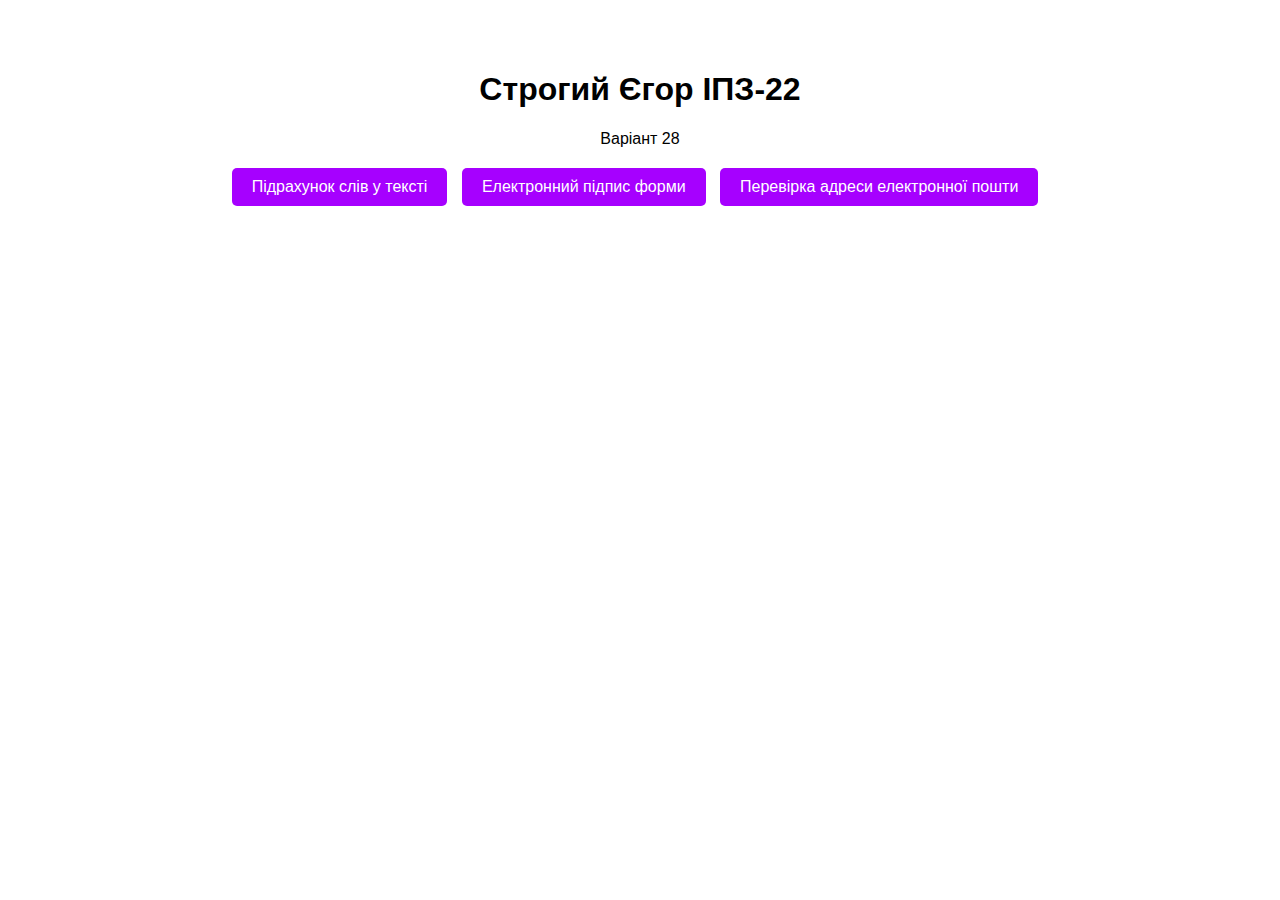
<file: index.html>
<!DOCTYPE html>
<html lang="en">
<head>
    <meta charset="UTF-8">
    <meta name="viewport" content="width=device-width, initial-scale=1.0">
    <title>Лабораторна робота №5</title>
    <style>
        /* Стилі CSS */
        body {
            font-family: Arial, sans-serif;
            margin: 0;
            padding: 0;
        }

        .container {
            width: 80%;
            margin: 0 auto;
            text-align: center;
            padding-top: 50px;
        }

        .buttons {
            margin-top: 20px;
        }

        .button {
            display: inline-block;
            padding: 10px 20px;
            background-color: #a600ff;
            color: #fff;
            text-decoration: none;
            border-radius: 5px;
            margin-right: 10px;
        }

        .button:hover {
            background-color: #710da8;
        }
    </style>
</head>
<body>
<div class="container">
    <h1>Строгий Єгор ІПЗ-22</h1>
    <p>Варіант 28</p>
    <div class="buttons">
        <a href="task1.html" class="button">Підрахунок слів у тексті</a>
        <a href="task2.html" class="button">Електронний підпис форми</a>
        <a href="task3.html" class="button">Перевірка адреси електронної пошти</a>
    </div>
</div>
</body>
</html>
</file>
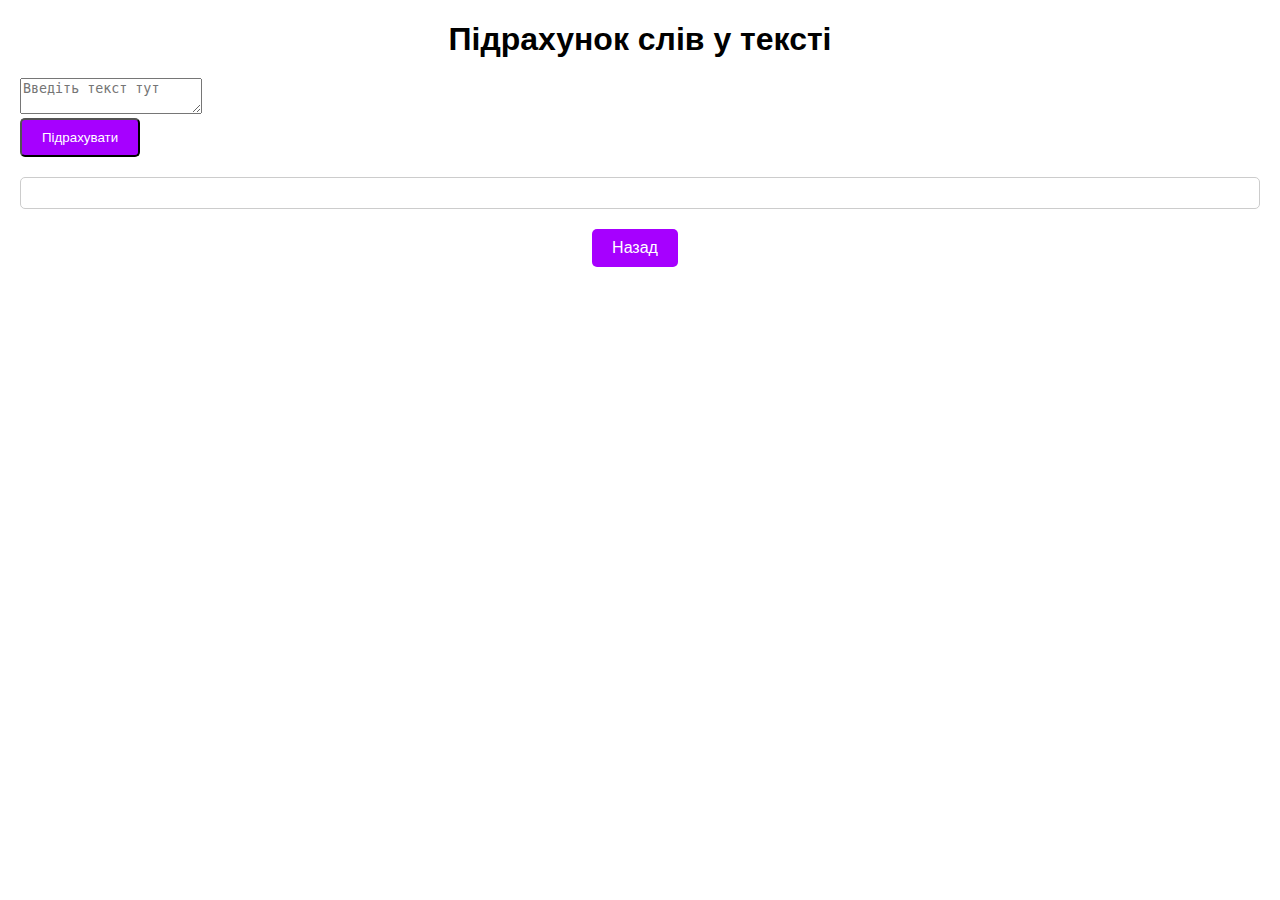
<file: task1.html>
<!DOCTYPE html>
<html lang="uk">
<head>
    <meta charset="UTF-8">
    <meta name="viewport" content="width=device-width, initial-scale=1.0">
    <title>Підрахунок слів у тексті</title>
    <link rel="stylesheet" href="style.css">
</head>
<body>
<h1>Підрахунок слів у тексті</h1>
<textarea id="text-input" placeholder="Введіть текст тут"></textarea>

<div class="buttons">
    <button onclick="countWords()" class="button">Підрахувати</button>
</div>

<div id="results"></div>

<script src="task1.js"></script>

<div class="footer">
    <a href="index.html" class="button">Назад</a>
</div>
</body>
</html>
</file>
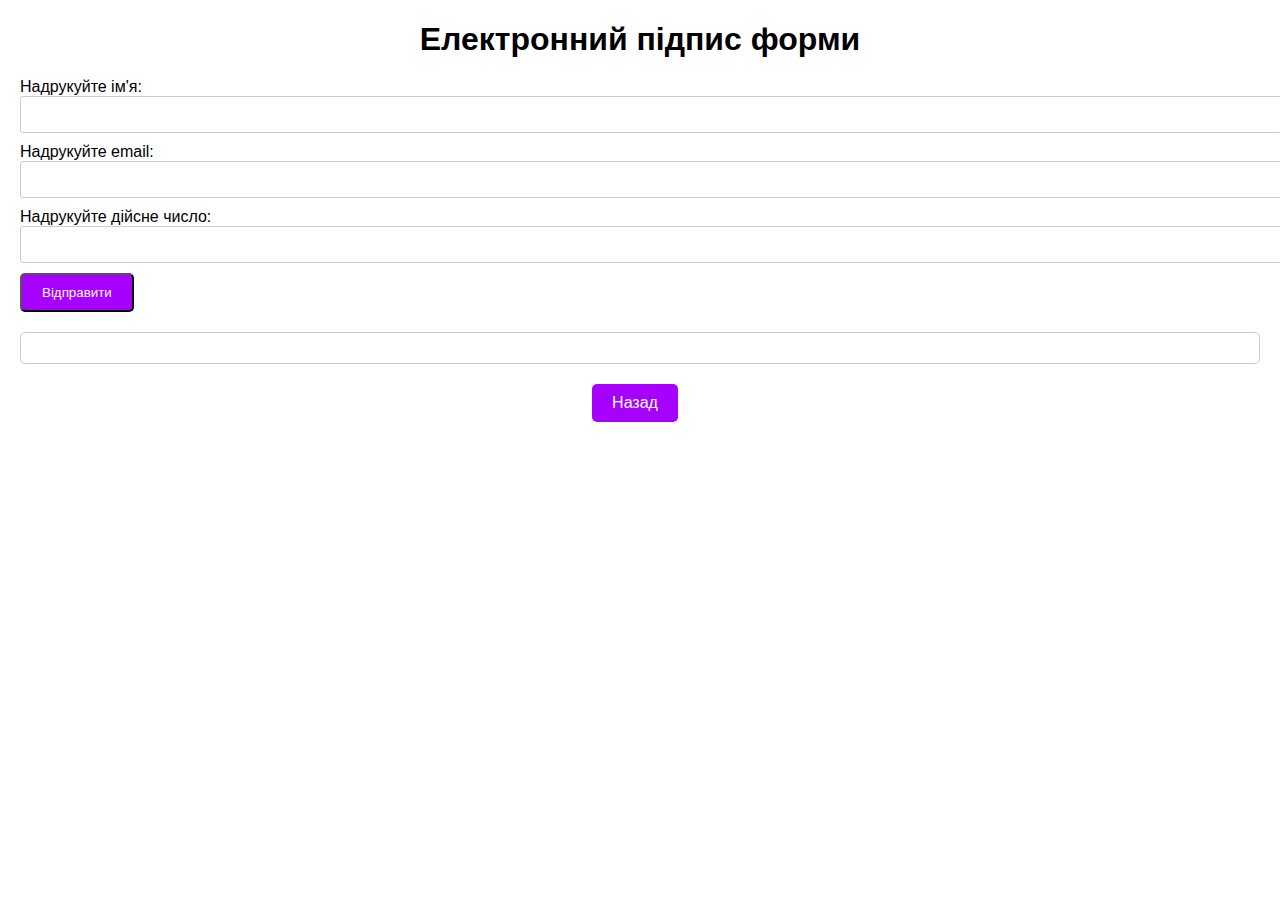
<file: task2.html>
<!DOCTYPE html>
<html lang="uk">
<head>
    <meta charset="UTF-8">
    <meta name="viewport" content="width=device-width, initial-scale=1.0">
    <title>Електронний підпис форми</title>
    <link rel="stylesheet" href="style.css">
</head>
<body>
<h1>Електронний підпис форми</h1>

<form id="myForm">
    <label for="name">Надрукуйте ім'я:</label>
    <input type="text" id="name" name="name" value=""><br>

    <label for="email">Надрукуйте email:</label>
    <input type="email" id="email" name="email" value=""><br>

    <label for="number">Надрукуйте дійсне число:</label>
    <input type="number" id="number" name="number" value=""><br>

    <div class="buttons">
        <button type="submit" class="button">Відправити</button>
    </div>
</form>

<div id="signature"></div>

<script src="task2.js"></script>

<div class="footer">
    <a href="index.html" class="button">Назад</a>
</div>
</body>
</html>
</file>
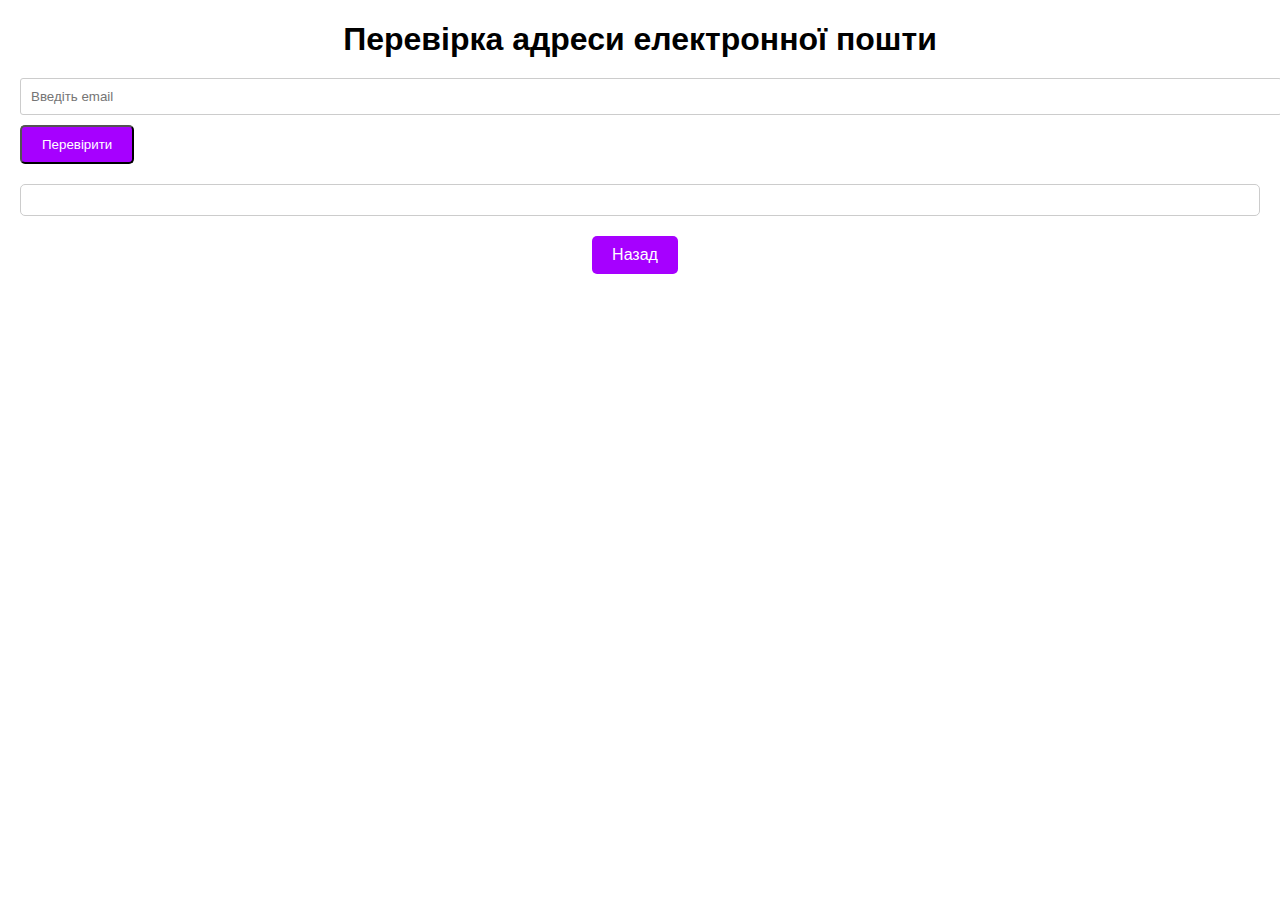
<file: task3.html>
<!DOCTYPE html>
<html lang="uk">
<head>
    <meta charset="UTF-8">
    <meta name="viewport" content="width=device-width, initial-scale=1.0">
    <title>Перевірка адреси електронної пошти</title>
    <link rel="stylesheet" href="style.css">
</head>
<body>
<h1>Перевірка адреси електронної пошти</h1>

<input type="text" id="emailInput" placeholder="Введіть email">

<div class="buttons">
    <button onclick="checkEmail()" class="button">Перевірити</button>
</div>

<div id="result"></div>

<script src="task3.js"></script>

<div class="footer">
    <a href="index.html" class="button">Назад</a>
</div>
</body>
</html>
</file>
<file: style.css>
body {
    font-family: sans-serif;
    margin: 20px;
}

h1 {
    text-align: center;
    margin-bottom: 20px;
}

.container {
    max-width: 800px;
    margin: 0 auto;
    padding: 20px;
    border: 1px solid #ccc;
    border-radius: 5px;
}

input[type="text"],
input[type="email"],
input[type="number"] {
    width: 100%;
    padding: 10px;
    margin-bottom: 10px;
    border: 1px solid #ccc;
    border-radius: 3px;
}

#results,
#signature,
#result {
    padding: 15px;
    border: 1px solid #ccc;
    border-radius: 5px;
    margin-top: 20px;
}

.footer {
    text-align: center;
    margin-top: 20px;
}

.button {
    display: inline-block;
    padding: 10px 20px;
    background-color: #a600ff;
    color: white;
    text-decoration: none;
    border-radius: 5px;
    margin-right: 10px;
}
</file>
